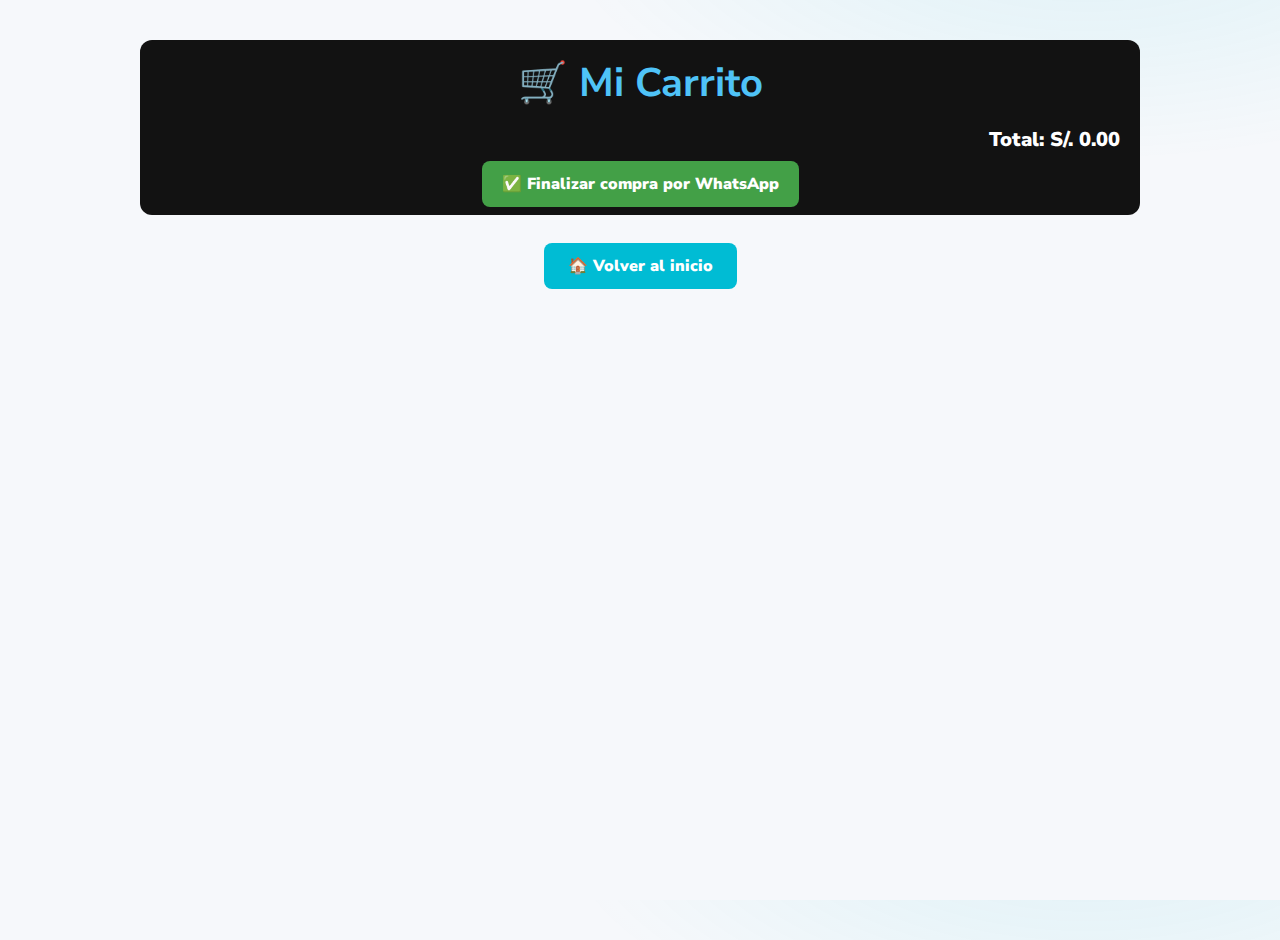
<file: views/carrito.html>
<!-- views/carrito.html -->
<!DOCTYPE html>
<html lang="es">
<head>
  <meta charset="utf-8">
  <title>Carrito - Mardant</title>
  <link rel="stylesheet" href="../css/estilos.css">
</head>
<body>
  <div class="carrito-container">
    <h1>🛒 Mi Carrito</h1>
    <div id="lista-carrito"></div>
    <div class="total" id="total-carrito">Total: S/. 0.00</div>
    <div class="finalizar">
      <a href="#" id="finalizar-compra" class="boton">✅ Finalizar compra por WhatsApp</a>
    </div>
  </div>

  <div class="volver-inicio">
    <a href="./inicio.html">🏠 Volver al inicio</a>
  </div>

  <script type="module">
    import { actualizarCarritoUI, mostrarMiniCarrito } from '../js/carrito-utils.js';
    import { API_URL } from '../js/config.js';

    const carrito = JSON.parse(localStorage.getItem('carritoMardant') || '[]');
    const contenedor = document.getElementById('lista-carrito');
    const totalSpan = document.getElementById('total-carrito');
    
    function renderCarrito() {
      contenedor.innerHTML = '';
      const total = carrito.reduce((sum, item) => sum + item.precio, 0);
      
      carrito.forEach((item, index) => {
        const div = document.createElement('div');
        div.className = 'carrito-item';
        div.innerHTML = `
          <img src="${item.imagen}" alt="${item.nombre}">
          <div class="carrito-info">
            <div class="nombre">${item.nombre}</div>
            <div class="precio">S/. ${item.precio.toFixed(2)}</div>
          </div>
          <button class="eliminar" data-index="${index}">✕</button>
        `;
        contenedor.appendChild(div);
      });
      
      totalSpan.textContent = `Total: S/. ${total.toFixed(2)}`;
    }

    document.addEventListener('click', (e) => {
      if(e.target.classList.contains('eliminar')) {
        const index = e.target.dataset.index;
        carrito.splice(index, 1);
        localStorage.setItem('carritoMardant', JSON.stringify(carrito));
        renderCarrito();
        actualizarCarritoUI();
      }
    });

    document.getElementById('finalizar-compra').addEventListener('click', () => {
      const mensaje = carrito.map(p => `➤ ${p.nombre} - S/.${p.precio.toFixed(2)}`).join('\n');
      const total = carrito.reduce((sum, p) => sum + p.precio, 0);
      const url = `https://wa.me/51985135331?text=${encodeURIComponent(
        `¡Hola! Quiero comprar:\n${mensaje}\n\nTOTAL: S/. ${total.toFixed(2)}`
      )}`;
      window.open(url, '_blank');
    });

    renderCarrito();
  </script>
</body>
</html>
</file>
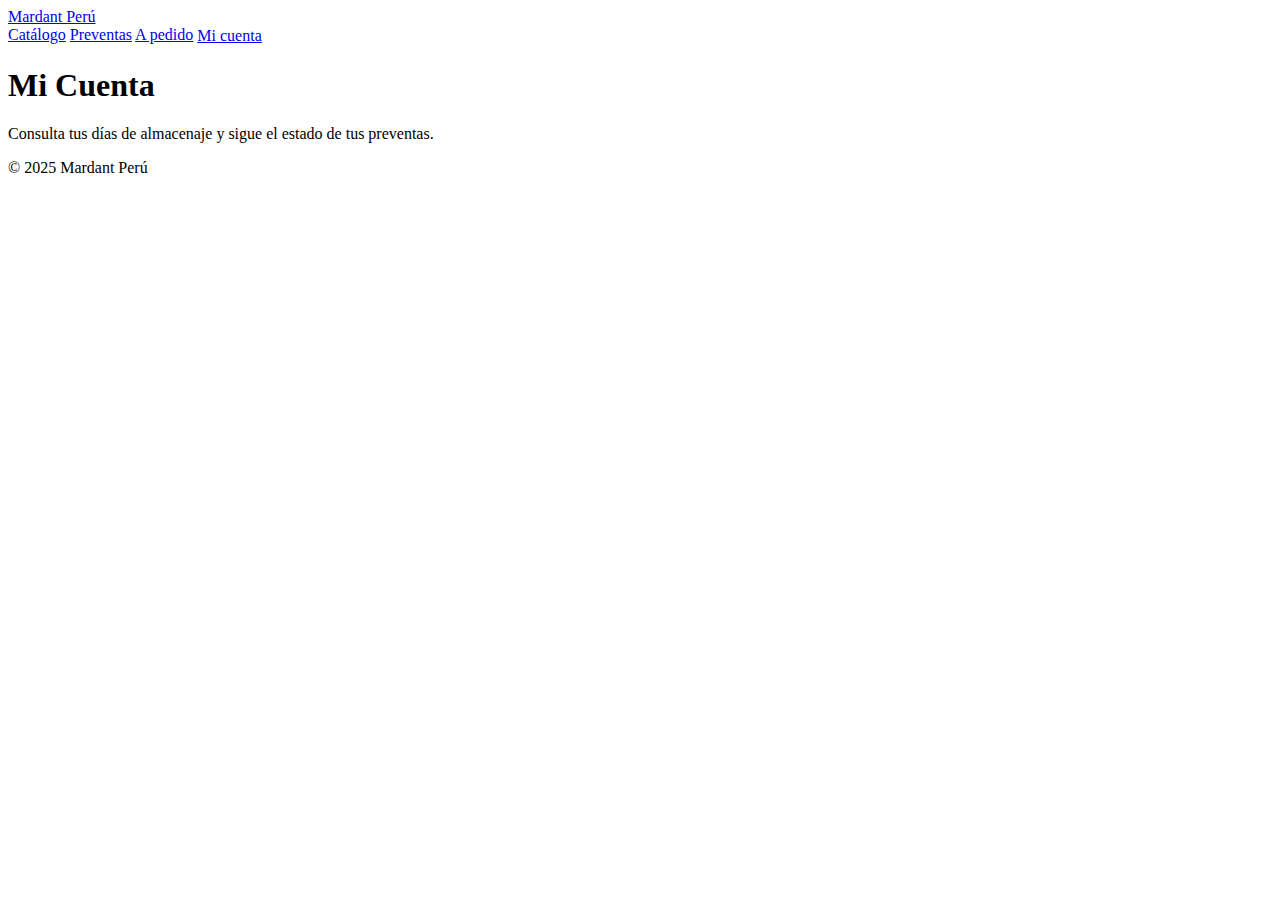
<file: views/cuenta.html>
<!DOCTYPE html>
<html lang="es">
<head>
  <meta charset="utf-8" />
  <meta name="viewport" content="width=device-width, initial-scale=1" />
  <title>Mi Cuenta - Mardant</title>
  <!-- cache-busting -->
  <link rel="stylesheet" href="../css/cuenta.css?v=7">
</head>
<body>
  <header class="topbar">
    <div class="wrap">
      <a class="brand" href="../index.html">Mardant Perú</a>
      <nav class="nav">
        <a href="./catalogo.html">Catálogo</a>
        <a href="./preventa.html">Preventas</a>
        <a href="./pedidos.html">A pedido</a>
        <a class="active" href="./cuenta.html">Mi cuenta</a>
      </nav>
    </div>
  </header>

  <main class="container">
    <section class="hero card">
      <div class="hero-copy">
        <h1>Mi Cuenta</h1>
        <p>Consulta tus días de almacenaje y sigue el estado de tus preventas.</p>
      </div>
    </section>

    <!-- LOGIN -->
    <section id="loginSection" class="card" style="display:none;">
      <form id="loginForm" class="form">
        <div class="row">
          <div class="field">
            <label class="label">Cliente ID</label>
            <input id="clientId" required placeholder="Ej: ALEX001" autocomplete="username" />
          </div>
          <div class="field">
            <label class="label">Contraseña</label>
            <div class="input-wrap">
              <input id="password" type="password" required placeholder="••••••••" autocomplete="current-password"/>
              <button type="button" class="toggle-pass" id="togglePass" aria-label="Mostrar/ocultar contraseña">Mostrar</button>
            </div>
          </div>
        </div>
        <button type="submit" class="btn">Ingresar</button>
        <div class="msg" id="loginMsg"></div>
      </form>
    </section>

    <!-- PANEL -->
    <section id="statusSection" class="card" style="display:none;">
      <div class="panel-head">
        <div class="who">
          <div class="label">Cliente</div>
          <div class="who-name">
            <span id="clientName"></span>
            <span class="muted">(<span id="clientCode"></span>)</span>
          </div>
        </div>
        <button id="logoutBtn" class="btn secondary">Cerrar sesión</button>
      </div>

      <div class="kpis">
        <div class="kpi"><div class="label">Días gratis</div><div class="val" id="diasGratis">–</div></div>
        <div class="kpi"><div class="label">Usados</div><div class="val" id="diasUsados">–</div></div>
        <div class="kpi"><div class="label">Restantes</div><div class="val" id="diasRestantes">–</div></div>
        <div class="kpi"><div class="label">Excedidos</div><div class="val" id="diasExcedidos">–</div></div>
      </div>

      <div class="tabs">
        <button class="tab-btn active" data-tab="almacen">Almacén</button>
        <button class="tab-btn" data-tab="preventas">Preventas</button>
      </div>

      <!-- TAB: ALMACÉN -->
      <div id="tab-almacen">
        <h3>Ítems en almacén</h3>
        <div class="table-wrap">
          <table id="itemsTable">
            <thead>
              <tr>
                <th>Foto</th><th>ID</th><th>Descripción</th><th>Ingreso</th><th>Estado</th><th class="right">Días</th>
              </tr>
            </thead>
            <tbody></tbody>
          </table>
        </div>
        <div class="msg small" id="almacenMsg"></div>
      </div>

      <!-- TAB: PREVENTAS -->
      <div id="tab-preventas" style="display:none;">
        <h3>Mis preventas</h3>
        <div class="table-wrap">
          <table id="preTable">
            <thead>
              <tr>
                <th>Foto</th><th>ID</th><th>Descripción</th>
                <th class="right">Total</th><th class="right">Depósito</th>
                <th class="right">Pagado</th><th class="right">Saldo</th>
                <th>Pedido</th><th>F. aprox</th><th>Estado</th>
              </tr>
            </thead>
            <tbody></tbody>
          </table>
        </div>
        <div class="msg small" id="preMsg"></div>
      </div>
    </section>
  </main>

  <footer class="site-footer">
    © 2025 Mardant Perú
  </footer>

  <!-- ===== Lightbox de imágenes (Mi cuenta) ===== -->
  <div id="lbCuenta" class="lb" hidden>
    <button class="lb-close" aria-label="Cerrar">×</button>
    <div class="lb__content">
      <img id="lbImagen" alt="Foto ampliada" />
    </div>
  </div>

  <script type="module" src="../js/cuenta.js"></script>
</body>
</html>
</file>
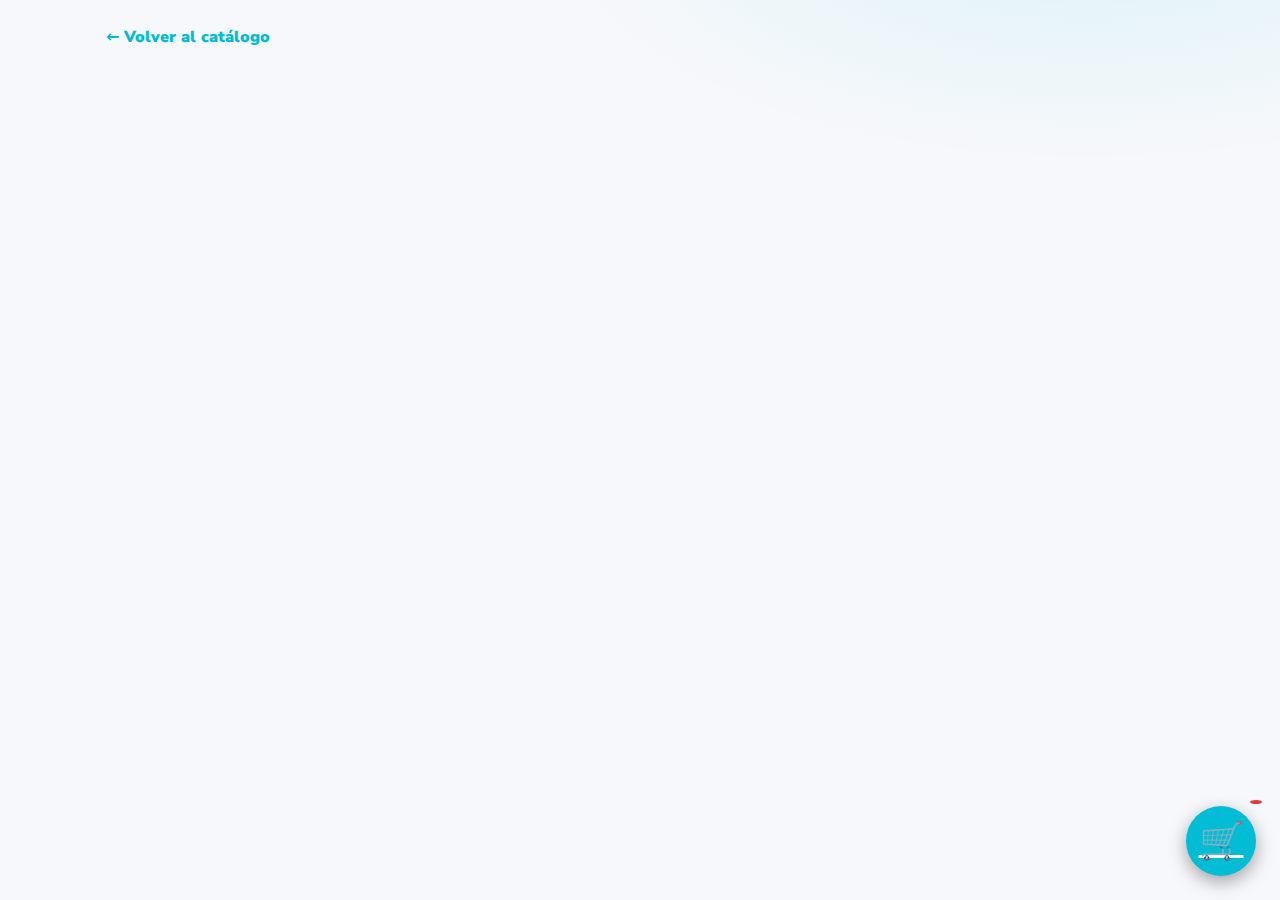
<file: views/producto.html>
<!DOCTYPE html>
<html lang="es">
<head>
  <meta charset="utf-8">
  <meta name="viewport" content="width=device-width, initial-scale=1">
  <title>Producto - Mardant</title>
  <link rel="icon" href="/favicon.ico" type="image/x-icon">

  <link rel="stylesheet" href="../css/estilos.css">
  <link rel="stylesheet" href="../css/producto.css">
</head>
<body>

  <div class="pdp-wrap">
    <div class="pdp-top">
      <a class="pdp-back" href="./catalogo.html">← Volver al catálogo</a>
    </div>

    <div id="pdp-error" class="pdp-error" style="display:none;"></div>

    <div id="pdp" class="pdp" style="display:none;">
      <div class="pdp-grid">
        <div class="pdp-media">
          <img id="pdp-img" class="pdp-img" alt="">
        </div>

        <div class="pdp-info">
          <div class="pdp-badges">
            <span id="pdp-estado" class="pdp-badge"></span>
            <span id="pdp-id" class="pdp-badge pdp-badge-muted"></span>
          </div>

          <h1 id="pdp-nombre" class="pdp-title"></h1>

          <div id="pdp-precio" class="pdp-precio"></div>

          <div class="pdp-actions">
            <button id="pdp-add" class="boton">🛒 Añadir al carrito</button>
            <button id="pdp-copy" class="boton pdp-btn-sec">🔗 Copiar link</button>
            <a id="pdp-wa" class="boton pdp-btn-wa" href="#" target="_blank" rel="noopener">💬 Pedir por WhatsApp</a>
          </div>

          <div class="pdp-meta">
            <div><strong>Categoría:</strong> <span id="pdp-cat">-</span></div>
            <div><strong>Subcategoría:</strong> <span id="pdp-sub">-</span></div>
          </div>
        </div>
      </div>
    </div>
  </div>

  <!-- Botón flotante carrito + mini-carrito -->
  <a class="boton-carrito-flotante" href="./carrito.html" aria-label="Ir al carrito">
    🛒 <span id="contador-carrito" class="contador-carrito"></span>
  </a>
  <div id="mini-carrito" class="mini-carrito"></div>

  <script type="module" src="../js/producto.js"></script>
  <script type="module" src="../js/tracking.js"></script>
</body>
</html>
</file>
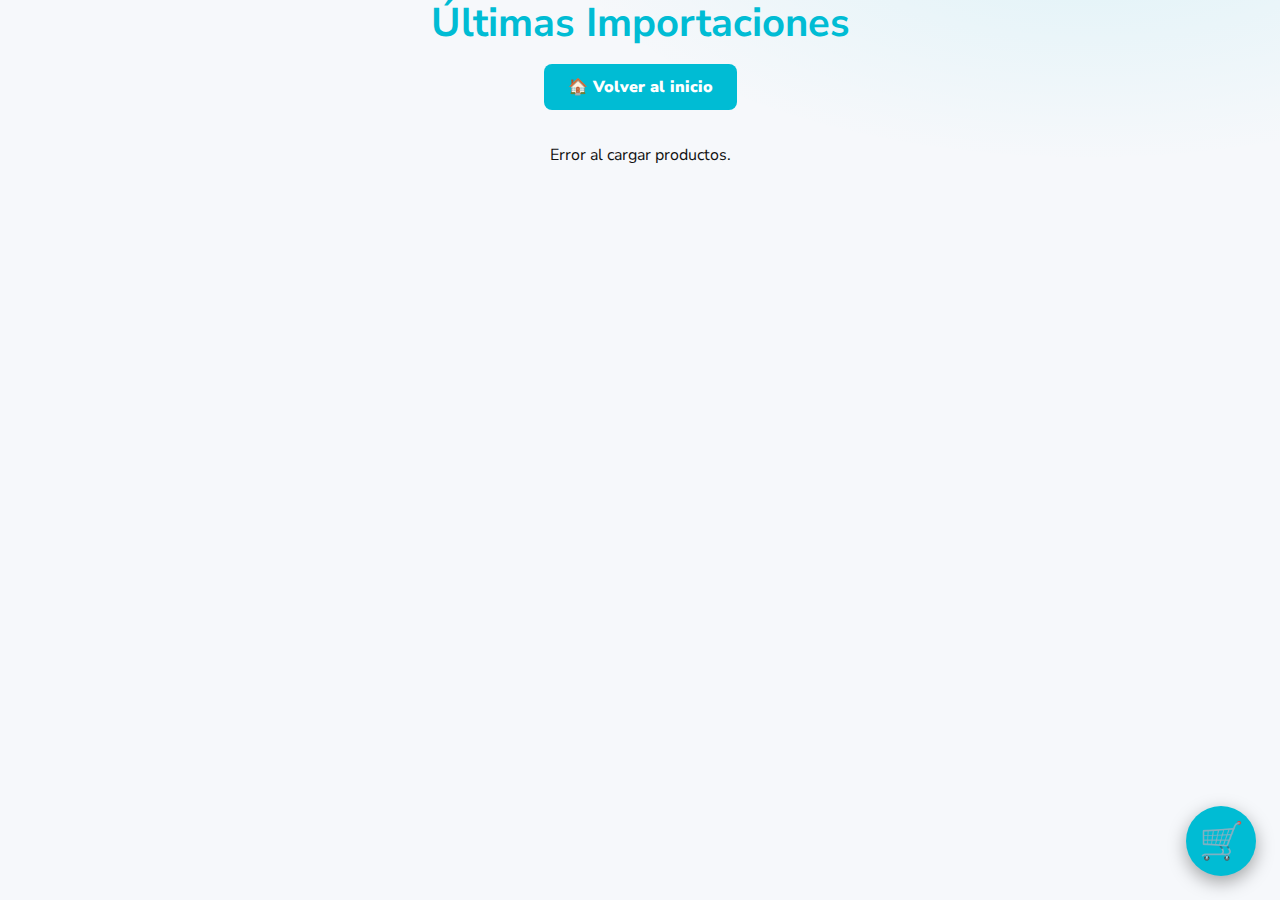
<file: views/ultimas-importaciones.html>
<!-- views/ultimas-importaciones.html -->
<!DOCTYPE html>
<html lang="es">
<head>
  <meta charset="utf-8" />
  <title>Últimas importaciones – Mardant</title>
  <!-- favicon -->
  <link rel="icon" href="/favicon.ico" type="image/x-icon">

  <!-- hoja de estilos global que ya tienes -->
  <link rel="stylesheet" href="../css/estilos.css" />
</head>
<body>

  <h1>Últimas Importaciones</h1>

  <!-- botón volver -->
  <div class="volver-inicio">
    <a data-vista="inicio">🏠 Volver al inicio</a>
  </div>

  <!-- aquí se pintan los productos -->
  <div id="contenedor" class="grid">
    <p>Cargando productos…</p>
  </div>

  <!-- botón carrito flotante -->
  <a data-vista="carrito"
     class="boton-carrito-flotante"
     title="Ver carrito 🛒">🛒</a>

  <!-- JS -->
  <script type="module" src="../js/ultimas.js"></script>
  <!-- Tracking (FB Pixel + GA4 + eventos) -->
<script type="module" src="../js/tracking.js"></script>
</body>
</html>
</file>
<file: css/estilos.css>
/* =======================================================================
   estilos.css  –  base visual global Mardant (rediseño 2025)
   ======================================================================= */

/* —— Tipografías —— */
@import url('https://fonts.googleapis.com/css2?family=Nunito+Sans:wght@400;700;900&family=Changa:wght@600&display=swap');

/* —— Tokens —— */
:root{
  --bg: #f6f8fb;
  --panel: #ffffff;
  --card: #1a1a1a;
  --text: #111;
  --muted: #5b6b7b;

  --accent: #00bcd4;
  --accent-2: #0097a7;

  --success: #4caf50;
  --warning: #ff9800;
  --danger:  #f44336;

  --radius: 12px;
  --shadow: 0 8px 24px rgba(16,24,40,.12);
}

/* =======================================================================
   GLOBAL
   ======================================================================= */
*{box-sizing:border-box}
html,body{height:100%}
body{
  margin:0;
  font-family:'Nunito Sans',system-ui,-apple-system,Segoe UI,Roboto,Arial,sans-serif;
  background:
    radial-gradient(900px 420px at 85% -10%, rgba(0,188,212,.10), transparent 60%),
    var(--bg);
  color:var(--text);
}

h1,h2{
  text-align:center;
  color:var(--accent);
  margin:0 0 18px;
  line-height:1.15;
}
h1{ font-size: clamp(28px, 4.0vw, 40px); }
h2{ font-size: clamp(22px, 3.0vw, 32px); }

/* contenedor útil para páginas de texto (Nosotros, Contacto, etc.) */
.page-container{max-width:1000px;margin:0 auto;padding:0 16px}
.page-container p{line-height:1.7;color:#34495e}

/* =======================================================================
   BANNER
   ======================================================================= */
.banner{margin:0 0 24px;text-align:center}
.banner img{
  width:100%;
  max-height:240px;
  object-fit:cover;
  border-radius:12px;
  border-bottom:3px solid var(--accent);
  display:block;
}

/* =======================================================================
   BUSCADOR
   ======================================================================= */
#buscador{
  width:100%;max-width:440px;margin:0 auto 26px;display:block;
  padding:12px 16px;font-size:16px;border-radius:10px;
  border:2px solid var(--accent);background:#fff;color:#333;
  transition:border .25s, box-shadow .25s;
}
#buscador:focus{
  border-color:var(--accent-2);
  box-shadow:0 0 0 4px rgba(0,188,212,.15);
  outline:none;
}

/* =======================================================================
   GRID DE PRODUCTOS / CARDS
   ======================================================================= */
.grid{display:flex;flex-wrap:wrap;justify-content:center;gap:32px;max-width:1280px;margin:0 auto}

/* usamos grid para productos, con columnas fluidas */
.grid-productos{
  display:grid;
  grid-template-columns: repeat(auto-fit, minmax(240px, 1fr));
  gap:20px;
  max-width:1280px;
  margin:0 auto;
}

.producto{
  background:var(--card);
  border-radius:var(--radius);
  padding:14px;
  text-align:center;
  box-shadow:0 0 15px rgba(0,0,0,.35);
  transition:transform .25s ease, box-shadow .25s ease;
}
.producto:hover{transform:translateY(-2px); box-shadow:0 10px 26px rgba(0,0,0,.40)}

.producto img{
  width:100%;
  height: clamp(220px, 36vw, 420px);
  object-fit:cover;
  border-radius:10px;
  margin:0 auto 10px;
  display:block;
}

.nombre{font-weight:900;font-size:16px;color:#ffc107;margin-bottom:6px}
.categoria{font-size:14px;color:#bdbdbd;margin-bottom:6px}

.precio{
  font-size:16px;
  color:#fff;
  margin-bottom:6px;
  font-weight:700;
}

.estado{font-size:13px;color:#81c784;margin-bottom:10px}
.estado.disponible-a-pedido{color:#81c784;font-weight:bold}
.estado.en-stock{color:#81c784}

/* Botones */
.boton,
.agregar-carrito,
#paginacion .boton{
  background:var(--accent);
  color:#fff;
  border:none;
  border-radius:8px;
  font-weight:800;
  cursor:pointer;
  transition:background .2s ease, transform .1s ease;
}
.boton,.agregar-carrito{padding:10px 14px}
.agregar-carrito{width:100%;margin-top:10px;padding:14px 20px}
.boton:hover,.agregar-carrito:hover,#paginacion .boton:hover{background:var(--accent-2)}
.agregar-carrito:disabled{background:#9e9e9e;color:#eee;cursor:not-allowed}

/* Paginación */
#paginacion{margin-top:18px;text-align:center}
#paginacion .boton{margin:4px;padding:10px 16px;border-radius:8px}
#paginacion .boton.active{background:var(--warning)}

/* mostrar 4º ítem solo en desktop si el JS lo añade */
.mostrar-solo-desktop{display:none}
@media (min-width: 992px){ .mostrar-solo-desktop{display:block} }

/* =======================================================================
   FILTROS / SELECTS
   ======================================================================= */
.filtros{display:flex;flex-direction:column;align-items:center;gap:18px;margin-bottom:26px}
.grupo-filtro{display:flex;flex-wrap:wrap;gap:8px;justify-content:center;max-width:95%;margin:12px auto 0}
.categoria-imagen{transition:transform .2s,border-color .2s;border:2px solid #d0d7de;border-radius:8px;padding:4px;background:#fff}
.categoria-imagen:hover{transform:scale(1.06);border-color:#9aa4af;cursor:pointer}

.orden{text-align:center;margin-bottom:16px}
.orden label{font-weight:800;margin-right:10px;color:#007acc}
.orden select,
#estado,
#subfiltro-contenedor select{
  padding:12px 16px;border-radius:8px;border:1px solid #d0d7de;font-size:14px;background:#fff;color:#000
}
#subfiltro-contenedor select{
  background:#f6f8fa;box-shadow:0 1px 4px rgba(0,0,0,.06);margin-bottom:10px
}
#subfiltro-contenedor select:focus{
  background:#e8f7fb;box-shadow:0 0 0 4px rgba(0,188,212,.15);outline:none
}

/* =======================================================================
   BOTÓN CARRITO FLOTANTE + MINI-CARRITO
   ======================================================================= */
.boton-carrito-flotante{
  position:fixed;bottom:24px;right:24px;width:70px;height:70px;font-size:36px;
  background:var(--accent);color:#fff;border-radius:50%;display:flex;align-items:center;justify-content:center;
  box-shadow:0 6px 18px rgba(0,0,0,.35);z-index:9999;transition:background .25s,transform .15s;
}
.boton-carrito-flotante:hover{background:var(--accent-2);transform:scale(1.08)}
.contador-carrito{position:absolute;top:-6px;right:-6px;background:#e53935;color:#fff;font-size:12px;padding:2px 6px;border-radius:50%;font-weight:900}

.mini-carrito{
  position:fixed;bottom:100px;right:24px;width:300px;max-height:400px;overflow-y:auto;
  background:var(--card);border:1px solid #555;border-radius:12px;padding:15px;display:none;
  box-shadow:0 4px 12px rgba(0,0,0,.5);z-index:9999;color:#eee
}
.mini-carrito-item{display:flex;align-items:center;justify-content:space-between;margin-bottom:10px;font-size:14px}
.mini-carrito-item img{width:40px;height:40px;object-fit:cover;border-radius:6px;margin-right:8px}
.mini-carrito-item button{background:#e53935;color:#fff;border:none;padding:4px 8px;font-size:12px;border-radius:6px;cursor:pointer}

/* =======================================================================
   BOTÓN “VOLVER / IR A CATÁLOGO”
   ======================================================================= */
.volver-inicio{text-align:center;margin:30px 0}
.volver-inicio a{
  background:var(--accent);color:#fff;font-weight:900;padding:12px 24px;border-radius:8px;text-decoration:none;
  transition:background .25s
}
.volver-inicio a:hover{background:var(--accent-2)}

.boton-catalogo{ text-align:center; margin:40px auto }
.boton-catalogo-img{
  width:250px; max-width:90%; display:block; margin:0 auto; border-radius:10px;
  transition:transform .2s ease;
}
.boton-catalogo-img:hover{ transform:scale(1.05) }

/* =======================================================================
   FAQ / PASOS / REDES
   ======================================================================= */
.faq-card,.paso,.red-card{
  background:var(--card);
  padding:20px;
  border-radius:12px;
  box-shadow:0 0 10px rgba(0,0,0,.45);
  text-align:center;
  transition:transform .25s, box-shadow .25s;
}
.faq-card:hover,.paso:hover,.red-card:hover{transform:translateY(-2px);box-shadow:0 10px 22px rgba(0,0,0,.5)}

.red-card{
  width:160px;min-height:160px;display:flex;flex-direction:column;align-items:center;justify-content:center;
}
.redes-grid{
  display:flex;flex-wrap:wrap;justify-content:center;gap:20px;max-width:1000px;margin:30px auto;
}
.red-card img{width:60px;height:60px;object-fit:contain;margin-bottom:10px;transition:transform .2s}
.red-card:hover img{transform:scale(1.08) rotate(2deg)}
.red-card span{display:block;color:var(--accent);font-weight:900;font-size:14px;transition:color .2s}
.red-card:hover span{color:#fff}

.faq-container{padding:0 20px}
.faq-grid{
  display:grid;grid-template-columns:repeat(auto-fit,minmax(300px,1fr));
  gap:20px;max-width:1200px;margin:0 auto 40px;padding:0 20px
}
.faq-card{min-height:200px}
.faq-card h3{color:var(--accent);font-size:18px;font-weight:900;margin-bottom:10px}
.faq-card p{color:#f0f0f0;font-size:16px;line-height:1.6}

/* contacto – bloque cabecera centrado */
.contacto-centro{max-width:1000px;margin:0 auto 30px;text-align:center}

/* =======================================================================
   TÍTULOS DE SECCIÓN (ajustados para que NO se vean gigantes)
   ======================================================================= */
.titulo-seccion{
  font-family:'Montserrat', ui-sans-serif, system-ui, -apple-system, "Segoe UI", Roboto, Arial, sans-serif;
  font-size: clamp(22px, 3.2vw, 32px);
  font-weight:900;
  color:var(--accent);
  display:inline-block;
  margin:0 auto 16px;
  position:relative;
}
.titulo-seccion::after{
  content:'';display:block;height:4px;
  width: clamp(160px, 45vw, 420px);    /* ← ya no fijo a 600px */
  background:var(--accent);
  margin:10px auto 0;border-radius:2px
}
.subtexto-contacto{
  text-align:center;color:#444;font-size:18px;font-weight:600;
  margin:0 auto 28px;max-width:800px;line-height:1.6
}

/* =======================================================================
   NOTIFICACIONES
   ======================================================================= */
.noti-carrito{
  position:fixed;bottom:20px;right:20px;background:var(--success);color:#fff;
  padding:12px 20px;border-radius:8px;font-weight:900;box-shadow:0 4px 12px rgba(0,0,0,.25);
  z-index:9999;display:none;opacity:0;transition:opacity .25s ease
}

/* =======================================================================
   /views/carrito.html (respetando tu lógica actual)
   ======================================================================= */
.carrito-container{
  max-width:1000px;margin:40px auto;padding:20px;background:#121212;border-radius:12px;color:#eee
}
.carrito-container h1{ text-align:center;color:#4fc3f7;margin-top:0 }

.carrito-item{
  display:flex;align-items:center;background:#1e1e1e;margin-bottom:20px;border-radius:10px;
  padding:15px;box-shadow:0 2px 6px rgba(0,0,0,.3)
}
.carrito-item img{width:100px;height:auto;border-radius:8px;margin-right:20px}
.carrito-info{flex-grow:1}
.carrito-info .nombre{font-size:18px;font-weight:900;margin-bottom:8px;color:#ffc107}
.carrito-info .precio{color:#ffee58;font-weight:900;margin-bottom:4px}
.carrito-info .estado{font-size:14px;color:#66bb6a}

.eliminar{
  background:#e53935;color:#fff;border:none;padding:8px 12px;border-radius:6px;cursor:pointer;font-weight:900;transition:background .2s
}
.eliminar:hover{background:#c62828}

.total{font-size:20px;font-weight:900;text-align:right;margin-top:20px;color:#fff}

.finalizar{text-align:center;margin-top:20px}
.finalizar a{
  background:#43a047;color:#fff;padding:12px 20px;border-radius:8px;text-decoration:none;font-weight:900;transition:background .2s
}
.finalizar a:hover{background:#388e3c}

.notificacion-flotante{
  position:fixed;bottom:20px;right:20px;color:#fff;padding:15px 25px;border-radius:8px;
  box-shadow:0 4px 12px rgba(0,0,0,.25);z-index:10000;transition:opacity .25s
}

/* =======================================================================
   “Cómo comprar”
   ======================================================================= */
.contenedor-guia{
  display:grid;grid-template-columns:repeat(auto-fit,minmax(280px,1fr));
  gap:24px;max-width:1200px;margin:0 auto 40px;padding:0 20px;justify-content:center
}
.paso img{width:100%;height:auto;border-radius:8px}
.paso p{color:#cfcfcf;line-height:1.45;font-size:.95rem}

.ir-catalogo{text-align:center;margin:40px auto 0}
.ir-catalogo .boton-catalogo-img{display:inline-block;width:100%;max-width:260px}

/* =======================================================================
   RESPONSIVE
   ======================================================================= */
@media (max-width: 768px){
  .grid-productos{grid-template-columns:repeat(auto-fit,minmax(220px,1fr));gap:14px}
  .producto{padding:10px}
  .carrusel img{height:150px}
  .boton-carrito-flotante{width:60px;height:60px;font-size:28px}
}

@media (max-width: 600px){
  .contenedor-guia{grid-template-columns:1fr;max-width:100%;padding:0 10px}
}

/* CTA compacto al catálogo */
.cta-centro{ text-align:center; margin: 26px 0 8px; }
.cta-catalogo{
  display:inline-flex; align-items:center; gap:.6rem;
  padding:12px 18px;
  background: linear-gradient(135deg,#00bcd4 0%, #008fb9 100%);
  color:#fff; font-weight:800; letter-spacing:.2px;
  border-radius: 9999px;
  box-shadow: 0 6px 16px rgba(0,0,0,.18);
  text-decoration:none;
  transition: transform .18s ease, box-shadow .18s ease, opacity .18s ease;
}
.cta-catalogo:hover{ transform: translateY(-2px); box-shadow: 0 10px 22px rgba(0,0,0,.25); }
.cta-catalogo:active{ transform: translateY(0); opacity:.92; }
.cta-ico{ font-size: 1.2rem; line-height: 1; }

/* tamaño un pelín mayor en pantallas anchas */
@media (min-width: 900px){
  .cta-catalogo{ padding:13px 22px; font-size:1.05rem; }
  .cta-ico{ font-size:1.25rem; }
}

/* Banner superior genérico */
.banner-top{
  width:100%;
  max-height:200px;
  object-fit:cover;
  border-bottom:3px solid #00bcd4;
  display:block;
}

/* Fila de CTAs centrados */
.cta-row{
  display:flex;
  gap:14px;
  justify-content:center;
  align-items:center;
  margin: 18px 0 6px;
  flex-wrap:wrap;
}

/* Botón redondeado reutilizable (y compatibilidad con .cta-catalogo) */
.cta-btn,
.cta-catalogo{
  display:inline-flex;
  align-items:center;
  gap:.6rem;
  padding:12px 18px;
  border-radius:9999px;
  font-weight:800;
  letter-spacing:.2px;
  text-decoration:none;
  box-shadow:0 6px 16px rgba(0,0,0,.18);
  transition: transform .18s ease, box-shadow .18s ease, opacity .18s ease;
}

/* Variante principal (teal degradado) */
.cta--primary,
.cta-catalogo{
  background: linear-gradient(135deg,#00bcd4 0%, #008fb9 100%);
  color:#fff;
}
.cta-btn:hover,
.cta-catalogo:hover{
  transform: translateY(-2px);
  box-shadow: 0 10px 22px rgba(0,0,0,.25);
}
.cta-btn:active,
.cta-catalogo:active{
  transform: translateY(0);
  opacity:.92;
}

/* Icono dentro del CTA */
.cta-ico{ font-size: 1.2rem; line-height: 1; }

@media (min-width: 900px){
  .cta-btn,
  .cta-catalogo{ padding:13px 22px; font-size:1.05rem; }
  .cta-ico{ font-size:1.25rem; }
}
</file>
<file: css/cuenta.css>
/* ============================================================
   CUENTA (Mi cuenta) – Mobile first
   Encapsulado en #vista-cuenta
   ============================================================ */

@import url('https://fonts.googleapis.com/css2?family=Nunito+Sans:wght@400;700;900&family=Montserrat:wght@700&display=swap');

:root{
  --gap: 18px;
  --radius: 12px;

  --fs-h1: clamp(22px, 4vw, 32px);
  --fs-h2: clamp(18px, 3.2vw, 24px);

  --panel: #fff;
  --ink: #111;
  --muted: #5b6b7b;

  --accent: #00bcd4;
  --accent-2: #008fb9;
  --ok: #19c37d;
  --warn: #ff9800;
  --err: #ef5350;

  --shadow: 0 8px 24px rgba(16,24,40,.10);
}

/* ===== Root ===== */
#vista-cuenta{
  max-width: 1100px;
  margin: 0 auto;
  padding: 16px;
  color: var(--ink);
  font-family: 'Nunito Sans', system-ui, -apple-system, Segoe UI, Roboto, Arial, sans-serif;
}

/* ===== FIX: que el enlace “Mi cuenta” no se parta ===== */
header a[href*="cuenta"],
nav a[href*="cuenta"]{
  white-space: nowrap;
  word-break: keep-all;
  display: inline-block;
  vertical-align: middle;
}

/* ===== Header / Perfil (opcional) ===== */
#vista-cuenta .cuenta-header{
  display:flex; gap:14px; align-items:center;
  background: var(--panel);
  border: 1px solid #e6ecf2;
  border-radius: 14px;
  padding: 14px;
  box-shadow: var(--shadow);
}
#vista-cuenta .cuenta-avatar{
  width:64px; height:64px; border-radius:50%;
  display:grid; place-items:center;
  background:#0f172a; color:#fff; font-weight:900;
  border:2px solid var(--accent);
}
#vista-cuenta .cuenta-info h1{
  font-family:'Montserrat',sans-serif; font-size:var(--fs-h1);
  margin:0 0 4px; color:#0a2540; line-height:1.15;
}
#vista-cuenta .cuenta-info .email{ color:#607289; font-weight:700; font-size:14px }
#vista-cuenta .cuenta-header .acciones{ margin-left:auto; display:flex; gap:8px; flex-wrap:wrap }
#vista-cuenta .btn{
  appearance:none; border:0; cursor:pointer;
  padding:10px 14px; border-radius:9999px; font-weight:800;
  background: linear-gradient(135deg,var(--accent) 0%, var(--accent-2) 100%);
  color:#fff;
  transition: transform .15s ease, box-shadow .15s ease, opacity .15s ease;
}
#vista-cuenta .btn:active{ transform: translateY(1px); opacity:.95 }
#vista-cuenta .btn--ghost{
  background:#f6f8fb; color:#0a2540; border:1px solid #e6ecf2;
}
@media (max-width:600px){
  #vista-cuenta .cuenta-header{ flex-direction:column; text-align:center; align-items:center }
  #vista-cuenta .cuenta-header .acciones{ margin-left:0 }
}

/* ===== Layout (sidebar + contenido) ===== */
#vista-cuenta .cuenta-layout{
  display:grid; gap:var(--gap);
  grid-template-columns: 1fr;          /* móvil */
  margin-top: var(--gap);
}
@media (min-width:900px){
  #vista-cuenta .cuenta-layout{
    grid-template-columns: 260px 1fr;   /* desktop */
    align-items:start;
  }
}

/* ===== Menú (sidebar) ===== */
#vista-cuenta .cuenta-menu{
  background: var(--panel); border:1px solid #e6ecf2; border-radius:14px; padding:10px; box-shadow:var(--shadow);
}
#vista-cuenta .cuenta-menu ul{ list-style:none; margin:0; padding:0; display:flex; flex-direction:column; gap:8px }
#vista-cuenta .cuenta-menu a{
  display:flex; align-items:center; gap:10px;
  padding:10px 12px; border-radius:10px; text-decoration:none;
  color:#223; font-weight:800; background:#f6f8fb; border:1px solid #e6ecf2;
  transition: transform .12s ease, border-color .12s ease, background .12s ease;
}
#vista-cuenta .cuenta-menu a:hover{ transform: translateX(2px); border-color:#cdd8e1 }
#vista-cuenta .cuenta-menu a.activo{
  background: linear-gradient(135deg,var(--accent) 0%, var(--accent-2) 100%);
  color:#fff; border-color:transparent;
}

/* Menú como “chips” en móvil */
@media (max-width:899.98px){
  #vista-cuenta .cuenta-menu{ position:sticky; top:0; z-index:10; padding:8px; border-radius:9999px; background:rgba(255,255,255,.92); backdrop-filter:blur(6px) }
  #vista-cuenta .cuenta-menu ul{ flex-direction:row; overflow:auto; gap:8px; scrollbar-width:none }
  #vista-cuenta .cuenta-menu ul::-webkit-scrollbar{ display:none }
  #vista-cuenta .cuenta-menu a{ white-space:nowrap; padding:9px 12px }
}

/* ===== Panel de contenido ===== */
#vista-cuenta .cuenta-panel{
  background: var(--panel);
  border:1px solid #e6ecf2;
  border-radius:14px;
  padding:16px;
  box-shadow: var(--shadow);
}
#vista-cuenta .cuenta-panel h2{
  font-family:'Montserrat',sans-serif; font-size:var(--fs-h2); color:#0a2540;
  margin:0 0 10px; line-height:1.2;
}

/* ===== Login simple (cuando sólo hay un formulario) ===== */
#vista-cuenta .login-card,
#vista-cuenta form{
  max-width: 480px;
  margin: 16px auto;
  background: var(--panel);
  border: 1px solid #e6ecf2;
  border-radius: 14px;
  padding: 16px;
  box-shadow: var(--shadow);
}
#vista-cuenta h1{
  font-family:'Montserrat',sans-serif;
  font-size: var(--fs-h1);
  color:#0a2540;
  text-align:center;
  margin: 6px 0 14px;
}
#vista-cuenta p.desc{
  text-align:center; color:#4b5563; margin:0 0 12px; line-height:1.5;
}

/* ===== Formularios ===== */
#vista-cuenta form .fila{ display:grid; grid-template-columns:1fr; gap:12px }
@media (min-width:700px){ #vista-cuenta form .fila--2{ grid-template-columns:1fr 1fr } }
@media (min-width:900px){ #vista-cuenta form .fila--3{ grid-template-columns:1fr 1fr 1fr } }

#vista-cuenta label{ font-weight:800; color:#334155; font-size:14px; margin-bottom:4px; display:block }
#vista-cuenta input[type="text"],
#vista-cuenta input[type="email"],
#vista-cuenta input[type="password"],
#vista-cuenta input[type="tel"],
#vista-cuenta input[type="number"],
#vista-cuenta select,
#vista-cuenta textarea{
  width:100%; padding:12px 14px; border-radius:10px;
  border:1.5px solid #d0d7de; background:#fff; color:#111;
  font-size:16px; /* evita zoom en iOS */
  transition:border-color .2s, box-shadow .2s;
}
#vista-cuenta textarea{ min-height:110px; resize:vertical }

#vista-cuenta input:focus,
#vista-cuenta select:focus,
#vista-cuenta textarea:focus{
  border-color:var(--accent);
  box-shadow:0 0 0 4px rgba(0,188,212,.15);
  outline:0;
}

#vista-cuenta .form-actions{ display:flex; gap:10px; flex-wrap:wrap; margin-top:8px }
#vista-cuenta .btn--secondary{
  background:#0a2540; color:#fff; border-radius:9999px; padding:10px 14px; font-weight:800;
}

/* ===== Tabla de pedidos (responsive -> tarjetas) ===== */
#vista-cuenta .pedidos-tabla{
  width:100%; border-collapse:separate; border-spacing:0 8px; color:#0a2540;
}
#vista-cuenta .pedidos-tabla thead th{
  font-size:12px; text-transform:uppercase; letter-spacing:.4px; color:var(--muted);
  text-align:left; padding:6px 10px;
}
#vista-cuenta .pedidos-tabla tbody td{
  background:#fff; border:1px solid #e6ecf2; padding:12px 14px;
}
#vista-cuenta .badge{
  display:inline-block; padding:6px 10px; border-radius:9999px; font-weight:900; font-size:12px;
}
#vista-cuenta .badge--ok{ background:rgba(25,195,125,.12); color:#0a7f56 }
#vista-cuenta .badge--warn{ background:rgba(255,152,0,.12); color:#b36a00 }
#vista-cuenta .badge--err{ background:rgba(239,83,80,.12); color:#b2261c }

/* Tabla -> tarjetas en móvil */
@media (max-width:768px){
  #vista-cuenta .pedidos-tabla{ border-collapse:separate; border-spacing:0 }
  #vista-cuenta .pedidos-tabla thead{ display:none }
  #vista-cuenta .pedidos-tabla tbody tr{
    display:grid; grid-template-columns:1fr 1fr;
    gap:8px; background:#fff; border:1px solid #e6ecf2; border-radius:12px;
    padding:12px; margin-bottom:12px;
  }
  #vista-cuenta .pedidos-tabla tbody td{
    border:0; padding:6px 4px; background:transparent;
  }
  #vista-cuenta .pedidos-tabla td::before{
    content: attr(data-label);
    display:block; font-size:12px; font-weight:800; color:#64748b; margin-bottom:2px;
  }
}

/* ===== Direcciones / tarjetas ===== */
#vista-cuenta .direcciones-grid{
  display:grid; grid-template-columns:1fr; gap:12px;
}
@media (min-width:720px){
  #vista-cuenta .direcciones-grid{ grid-template-columns:1fr 1fr }
}
#vista-cuenta .direccion-card{
  background:#fff; border:1px solid #e6ecf2; border-radius:12px; padding:14px; box-shadow:var(--shadow);
}
#vista-cuenta .direccion-card .acciones{ display:flex; gap:8px; margin-top:10px; flex-wrap:wrap }

/* ===== Utilidades ===== */
#vista-cuenta .muted{ color:var(--muted) }
#vista-cuenta .sep{ height:1px; background:#e6ecf2; margin:10px 0 }
#vista-cuenta .center{ text-align:center }
#vista-cuenta .right{ text-align:right }
#vista-cuenta .pill{
  display:inline-flex; align-items:center; gap:.45rem;
  padding:6px 10px; border-radius:9999px; background:#eef4ff; color:#0a2540; font-weight:800; font-size:12px;
}
</file>
<file: css/producto.css>
.pdp-wrap{ max-width:1100px; margin:0 auto; padding:18px 16px 60px; }
.pdp-top{ margin:8px 0 16px; }
.pdp-back{ text-decoration:none; font-weight:900; color:var(--accent); }

.pdp-error{
  background:#fff3cd;
  border:1px solid #ffeeba;
  color:#5c4b00;
  padding:14px;
  border-radius:12px;
  box-shadow: var(--shadow);
}

.pdp{
  background: var(--panel);
  border-radius: 16px;
  box-shadow: var(--shadow);
  padding: 18px;
}

.pdp-grid{
  display:grid;
  grid-template-columns: 1fr 1fr;
  gap:18px;
}
@media (max-width: 900px){
  .pdp-grid{ grid-template-columns: 1fr; }
}

.pdp-media{ display:flex; justify-content:center; }
.pdp-img{
  width:100%;
  max-width:520px;
  border-radius: 14px;
  object-fit: cover;
  border: 1px solid #e6eef5;
}

.pdp-info{ display:flex; flex-direction:column; gap:12px; }
.pdp-title{ margin:0; text-align:left; color: #111; font-size: clamp(22px, 3vw, 34px); }

.pdp-badges{ display:flex; gap:10px; flex-wrap:wrap; }
.pdp-badge{
  display:inline-flex;
  align-items:center;
  gap:6px;
  padding:6px 10px;
  border-radius:999px;
  font-weight:900;
  font-size:12px;
  background: rgba(0,188,212,.12);
  color: #006b78;
}
.pdp-badge-muted{ background:#eef2f6; color:#334; }

.pdp-precio{ font-size:18px; font-weight:900; }
.pdp-old{ text-decoration: line-through; color:#777; font-weight:700; }
.pdp-new{ margin-left:10px; color:#e6b800; font-weight:900; }

.pdp-actions{ display:flex; flex-wrap:wrap; gap:10px; margin-top:6px; }
.pdp-actions .boton{ text-decoration:none; display:inline-flex; align-items:center; justify-content:center; }
.pdp-btn-sec{ background:#6c757d !important; }
.pdp-btn-wa{ background:#25D366 !important; }

.pdp-meta{ margin-top:10px; color:#2c3e50; }
</file>
